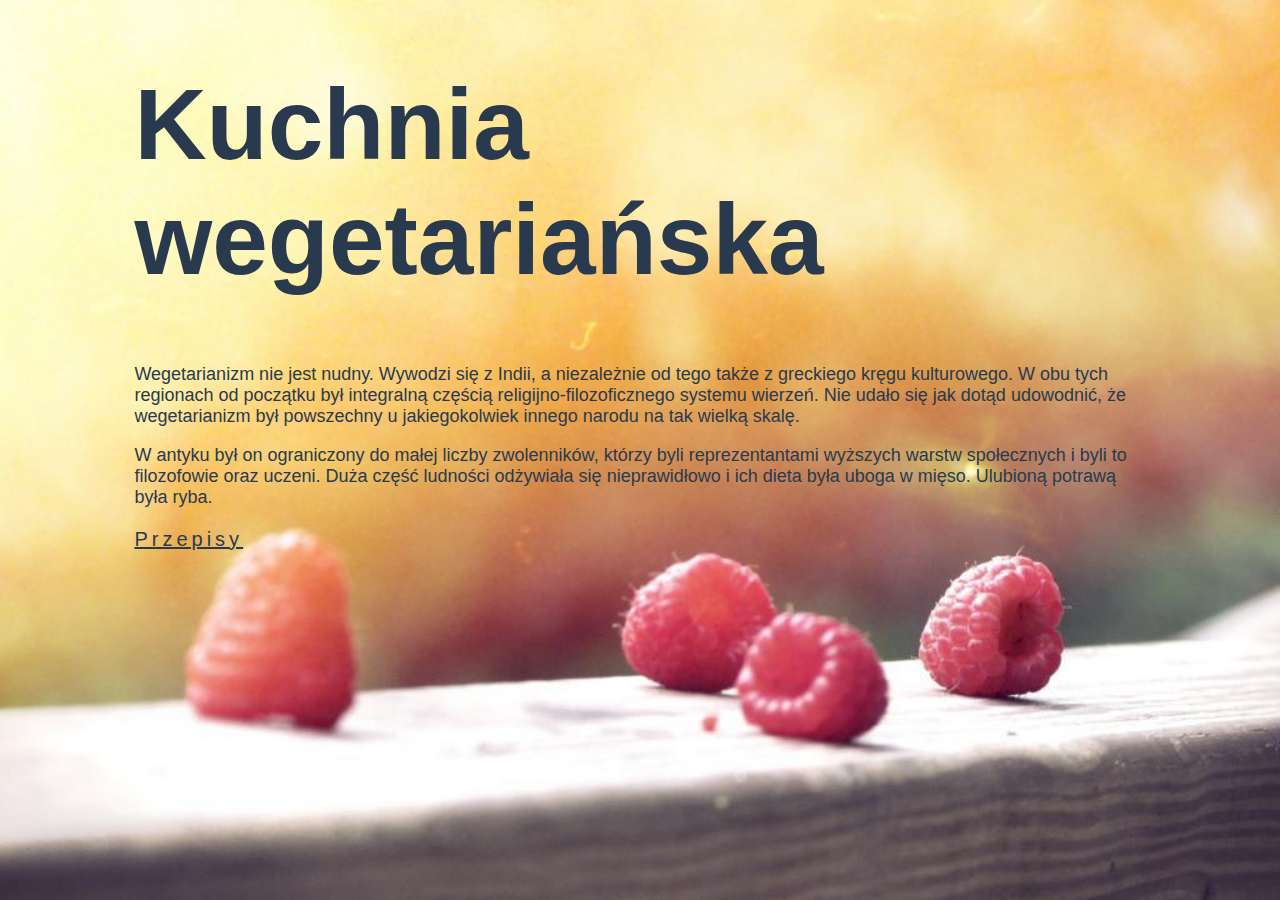
<file: KuchniaWege/index.html>
<!DOCTYPE html>
<html lang="pl">
	<head>
		<meta charset="utf-8"/>
		<link rel="stylesheet" href="CSS/style.css" />
		<title>Strona z przepisami</title>
	</head>
	<body>
		<div id="kontener">
			<h1>Kuchnia wegetariańska</h1>
			<p>Wegetarianizm nie jest nudny. Wywodzi się z Indii, a niezależnie od tego także z greckiego kręgu kulturowego. W obu tych regionach od początku był integralną częścią religijno-filozoficznego systemu wierzeń. Nie udało się jak dotąd udowodnić, że wegetarianizm był powszechny u jakiegokolwiek innego narodu na tak wielką skalę.</p>
			<p>W antyku był on ograniczony do małej liczby zwolenników, którzy byli reprezentantami wyższych warstw społecznych i byli to filozofowie oraz uczeni. Duża część ludności odżywiała się nieprawidłowo i ich dieta była uboga w mięso. Ulubioną potrawą była ryba.</p>
			<p class="link"><a href="">Przepisy</a></p>
		</div>
	</body>
</html>
</file>
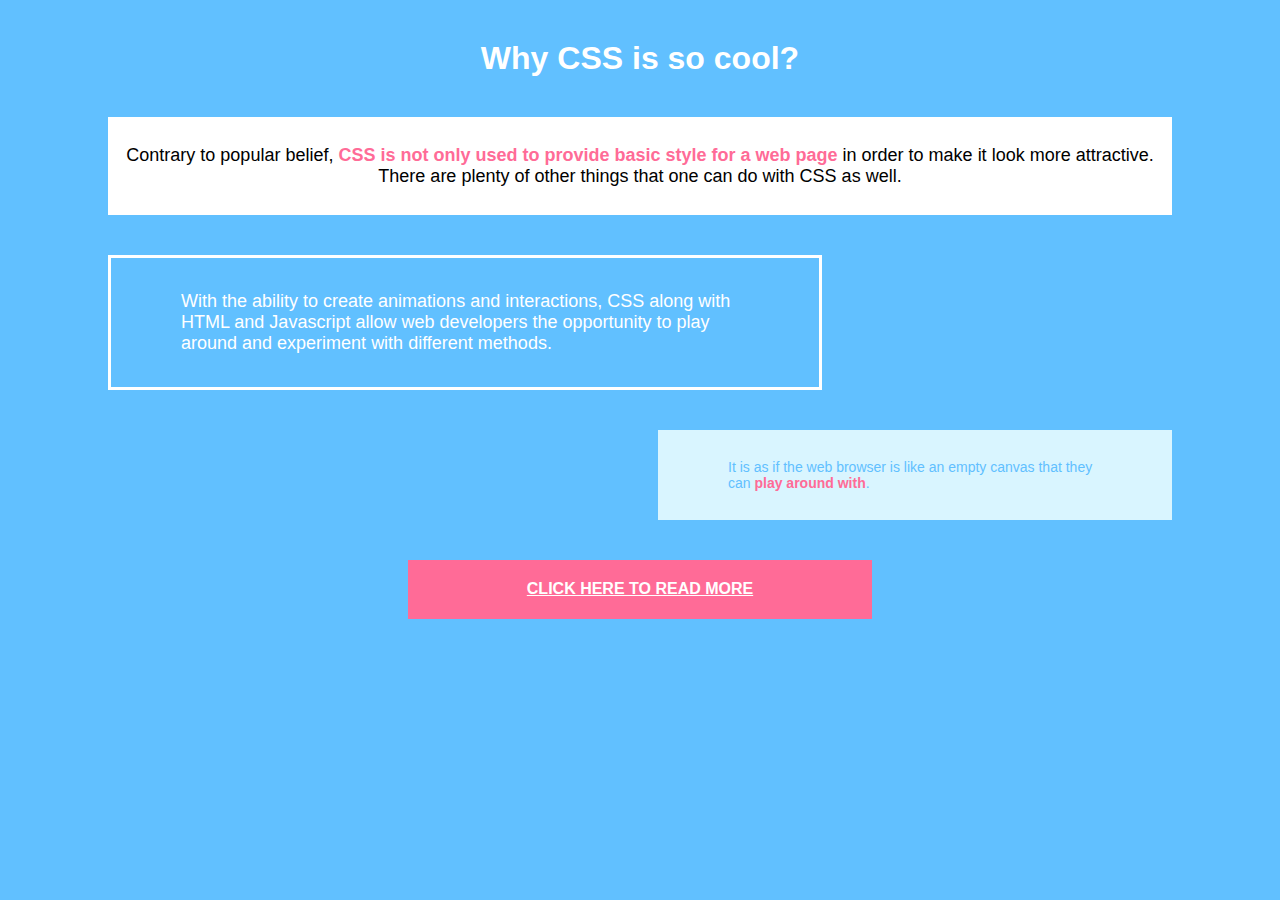
<file: PracaDomowa2/index.html>
<!DOCTYPE html>
<html>
	<head>
		<meta charset="utf-8"/>
		<link rel="stylesheet" href="style.css" />
		<title>Why CSS is so cool?</title>
	</head>
	<body>
	<h1>Why CSS is so cool?</h1>
	<div id="górny"><p>Contrary to popular belief,<span><b> CSS is not only used to provide basic style for a web page</b></span> in order to make it look more attractive. There are plenty of other things that one can do with CSS as well.</p></div>
		<div id="lewy"><p>With the ability to create animations and interactions, CSS along with HTML and Javascript allow web developers the opportunity to play around and experiment with different methods.</p></div>
		<div id="prawy"><p>It is as if the web browser is like an empty canvas that they can <span><b>play around with</b></span>.</p></div>
		<div id="dolny"<p><a href="http://www.hongkiat.com/blog/built-with-css"><b>CLICK HERE TO READ MORE</b></a></p></div>
	</body>
</html>
</file>
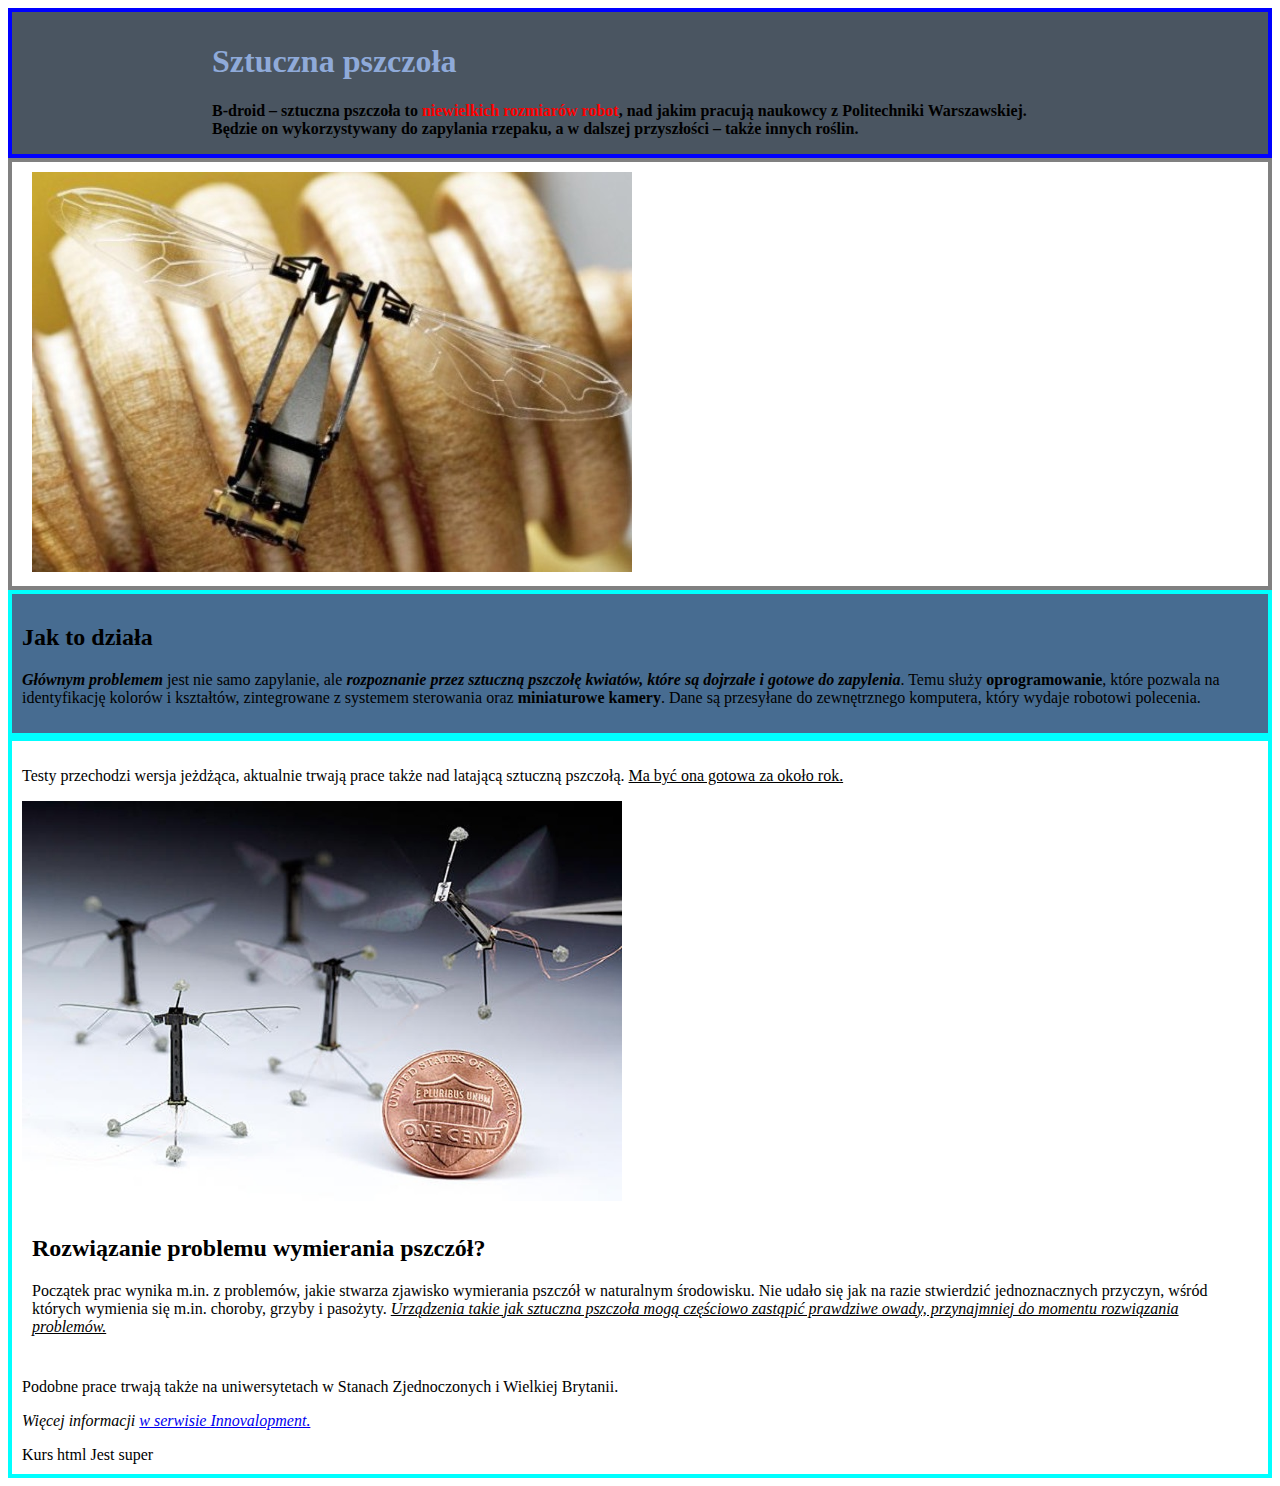
<file: StronaOPszczołach/index.html>
<!DOCTYPE html>
<html>
	<head>
		<meta charset="utf-8"/>
		<link rel="stylesheet" href="style.css" />
		<title>Innowacje</title>
	</head>
	<body>
		<div id="mojBlok1">
			<h1>Sztuczna pszczoła</h1>
			<p><b>B-droid – sztuczna pszczoła to <span id="wyroznienie">niewielkich rozmiarów robot</span>, nad jakim pracują naukowcy z Politechniki Warszawskiej. <br>Będzie on wykorzystywany do zapylania rzepaku, a w dalszej przyszłości – także innych roślin.</br></b></p></div>
		<div id="mojBlok2"><img src="sztucznapszczola2.jpg"/></div>
		<div id="mojBlok3"><h2>Jak to działa</h2>
			<p><b><i>Głównym problemem</i></b> jest nie samo zapylanie, ale <b><i>rozpoznanie przez sztuczną pszczołę kwiatów, które są dojrzałe i gotowe do zapylenia</i></b>. Temu służy <b>oprogramowanie</b>, które pozwala na identyfikację kolorów i kształtów, zintegrowane z systemem sterowania oraz <b>miniaturowe kamery</b>. Dane są przesyłane do zewnętrznego komputera, który wydaje robotowi polecenia.<p></div>
		<div id="mojBlok4"><p>Testy przechodzi wersja jeżdżąca, aktualnie trwają prace także nad latającą sztuczną pszczołą. <u>Ma być ona gotowa za około rok.</u></p>
			<img width="600" height="400" src="sztucznapszczola.jpg"/><div>
		<div id="mojBlok5"><h2>Rozwiązanie problemu wymierania pszczół?</h2>
			<p>Początek prac wynika m.in. z problemów, jakie stwarza zjawisko wymierania pszczół w naturalnym środowisku. Nie udało się jak na razie stwierdzić jednoznacznych przyczyn, wśród których wymienia się m.in. choroby, grzyby i pasożyty. <u><i>Urządzenia takie jak sztuczna pszczoła mogą częściowo zastąpić prawdziwe owady, przynajmniej do momentu rozwiązania problemów.</i></u></p></div>
		<div id="mojBlok6"><p>Podobne prace trwają także na uniwersytetach w Stanach Zjednoczonych i Wielkiej Brytanii.</p>
			<p><i>Więcej informacji <a href = "http://innovalopment.com/na-politechnice-warszawskie-trwaja-prace-nad-sztuczna-pszczola">w serwisie Innovalopment.</a></i></div>
				<span>Kurs html</span>
				<span>Jest super</span>
			</div>
	</body>
</html>
</file>
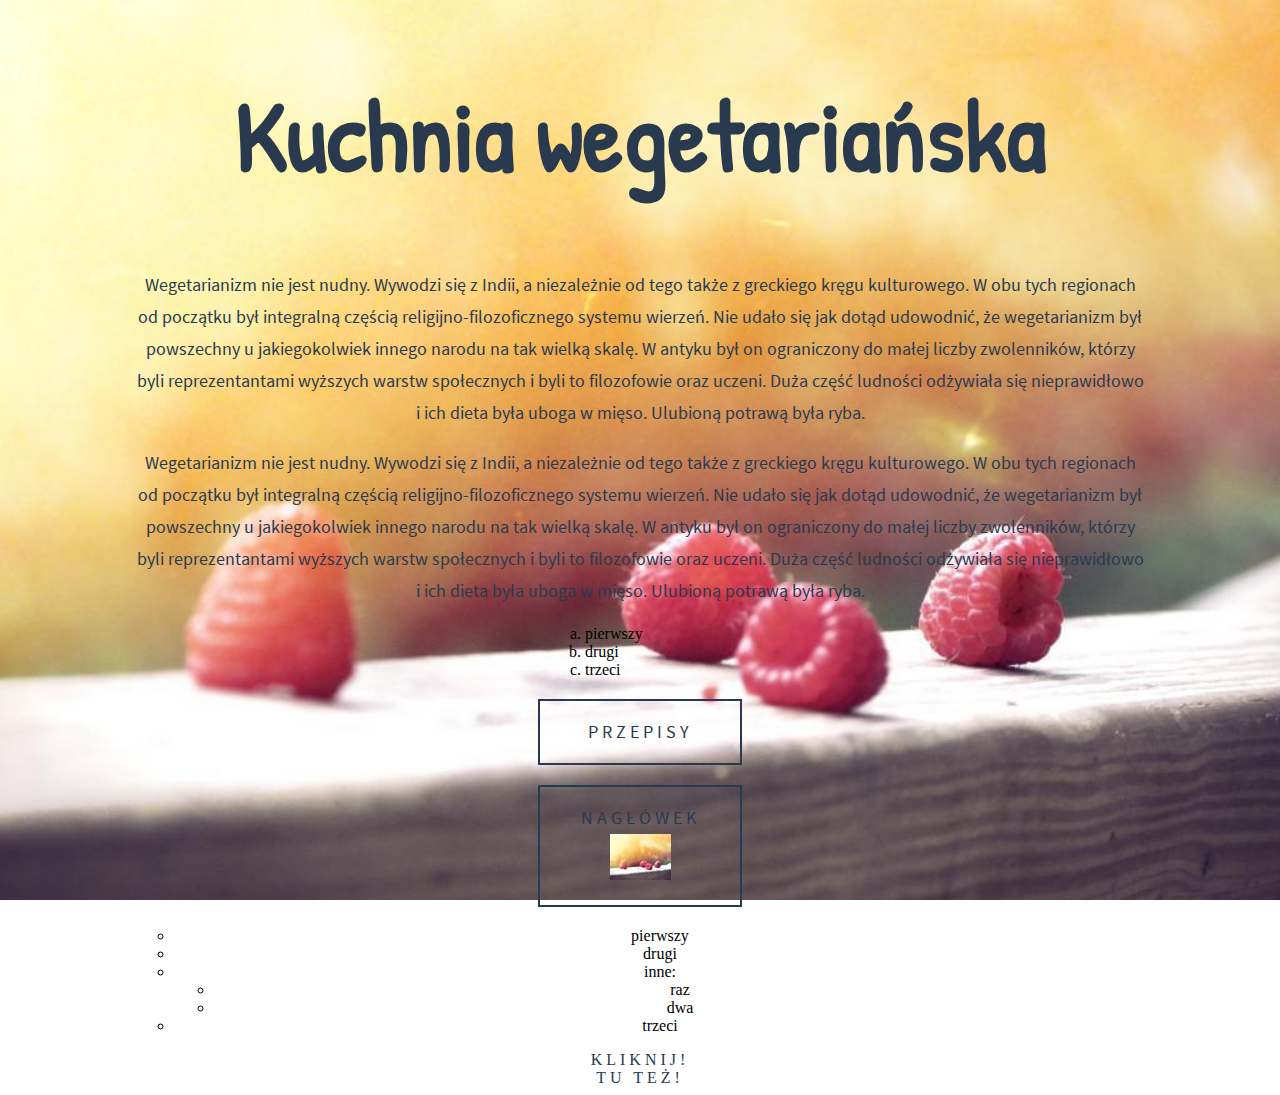
<file: Zajecia4/index.html>
<!DOCTYPE html>
<html lang="pl">
	<head>
		<meta charset="utf8" />
		<title>Praca domowa</title>
		<link rel="stylesheet" href="css/style.css" />
		<link href='http://fonts.googleapis.com/css?family=Source+Sans+Pro|Patrick+Hand&subset=latin,latin-ext' rel='stylesheet' type='text/css'>
	</head>
	<body>
		<div>
			<h1 id="naglowek">Kuchnia wegetariańska</h1>
			<p>
				Wegetarianizm nie jest nudny. Wywodzi się z Indii, a niezależnie od tego także z greckiego kręgu kulturowego. W obu tych regionach od początku był integralną częścią religijno-filozoficznego systemu wierzeń. Nie udało się jak dotąd udowodnić, że wegetarianizm był powszechny u jakiegokolwiek innego narodu na tak wielką skalę. W antyku był on ograniczony do małej liczby zwolenników, którzy byli reprezentantami wyższych warstw społecznych i byli to filozofowie oraz uczeni. Duża część ludności odżywiała się nieprawidłowo i ich dieta była uboga w mięso. Ulubioną potrawą była ryba.
			</p>
			<p>
				Wegetarianizm nie jest nudny. Wywodzi się z Indii, a niezależnie od tego także z greckiego kręgu kulturowego. W obu tych regionach od początku był integralną częścią religijno-filozoficznego systemu wierzeń. Nie udało się jak dotąd udowodnić, że wegetarianizm był powszechny u jakiegokolwiek innego narodu na tak wielką skalę. W antyku był on ograniczony do małej liczby zwolenników, którzy byli reprezentantami wyższych warstw społecznych i byli to filozofowie oraz uczeni. Duża część ludności odżywiała się nieprawidłowo i ich dieta była uboga w mięso. Ulubioną potrawą była ryba.
			</p>
			<ol>
				<li>pierwszy</li>
				<li>drugi</li>
				<li>trzeci</li>
			</ol>
			<p class="link">	
				<a href="http://www.google.com" target="_blank">Przepisy</a></p>
			<p class="link">	
				<a href="#naglowek">Nagłówek<br>
				<img src="obrazki/berriesmale.jpg" /></a></p>
				<ul>
					<li>pierwszy</li>
					<li>drugi</li>
					<li>inne:
						<ul>
							<li>raz</li>
							<li>dwa</li>
						</ul>
					</li>
					<li>trzeci</li>
				</ul>
			<a href="http://www.google.com">Kliknij!</a>
			<a href="http://www.google.com">Tu też!</a>
		</div>
	</body>
</html>
</file>
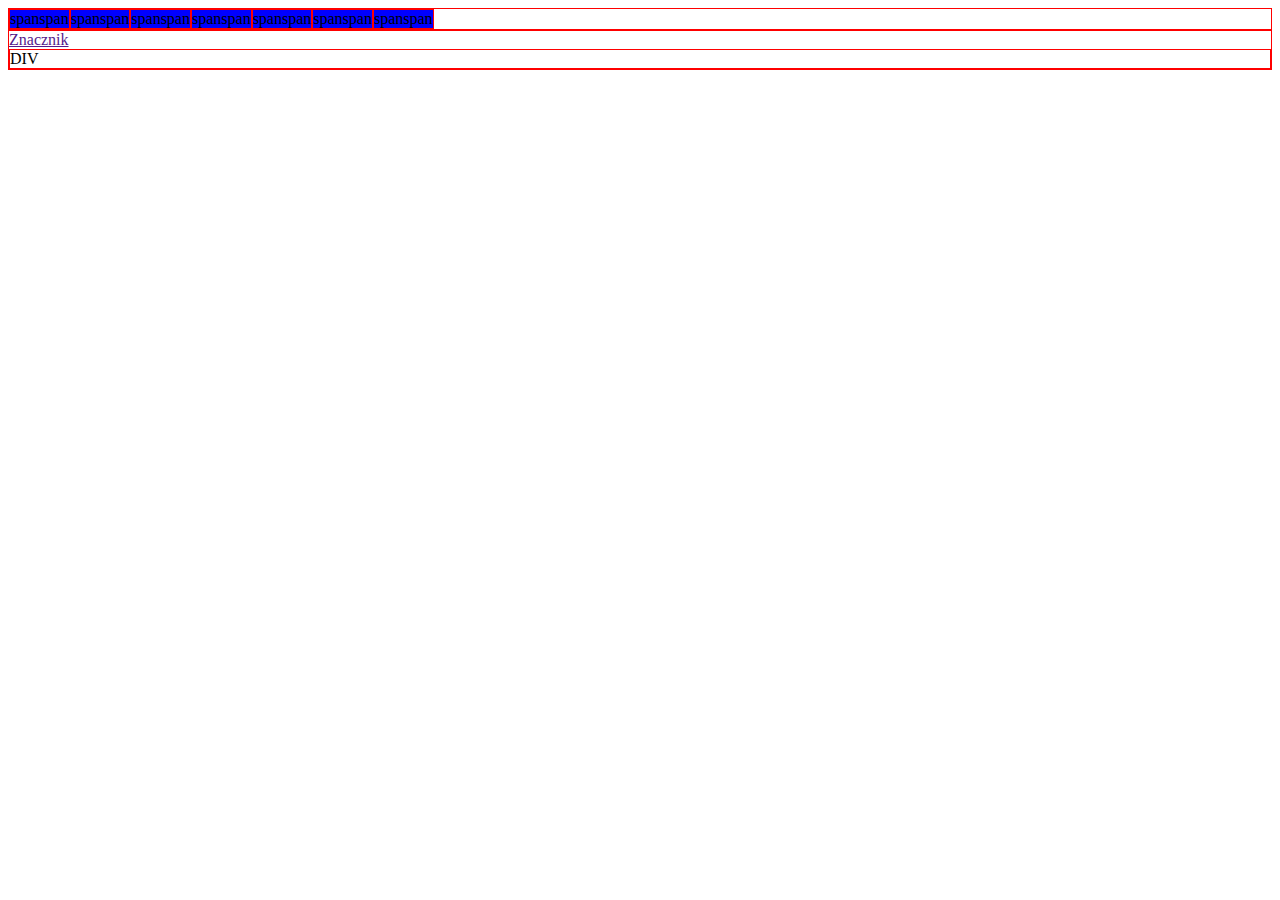
<file: Zajecia5/index.html>
<!DOCTYPE html>
<html>
<head>
	<meta charset="utf-8"/>
	<link rel="stylesheet" href="style.css" />
	<title></title>
</head>
<body>
	<div class="container">
		<span>spanspan</span>
		<span>spanspan</span>
		<span>spanspan</span>
		<span>spanspan</span>
		<span>spanspan</span>
		<span>spanspan</span>
		<span>spanspan</span>
		<div class="clearfix">
		</div>
		<a href="">Znacznik</a>
		<div>DIV</div>
	</div>
</body>
</html>
</file>
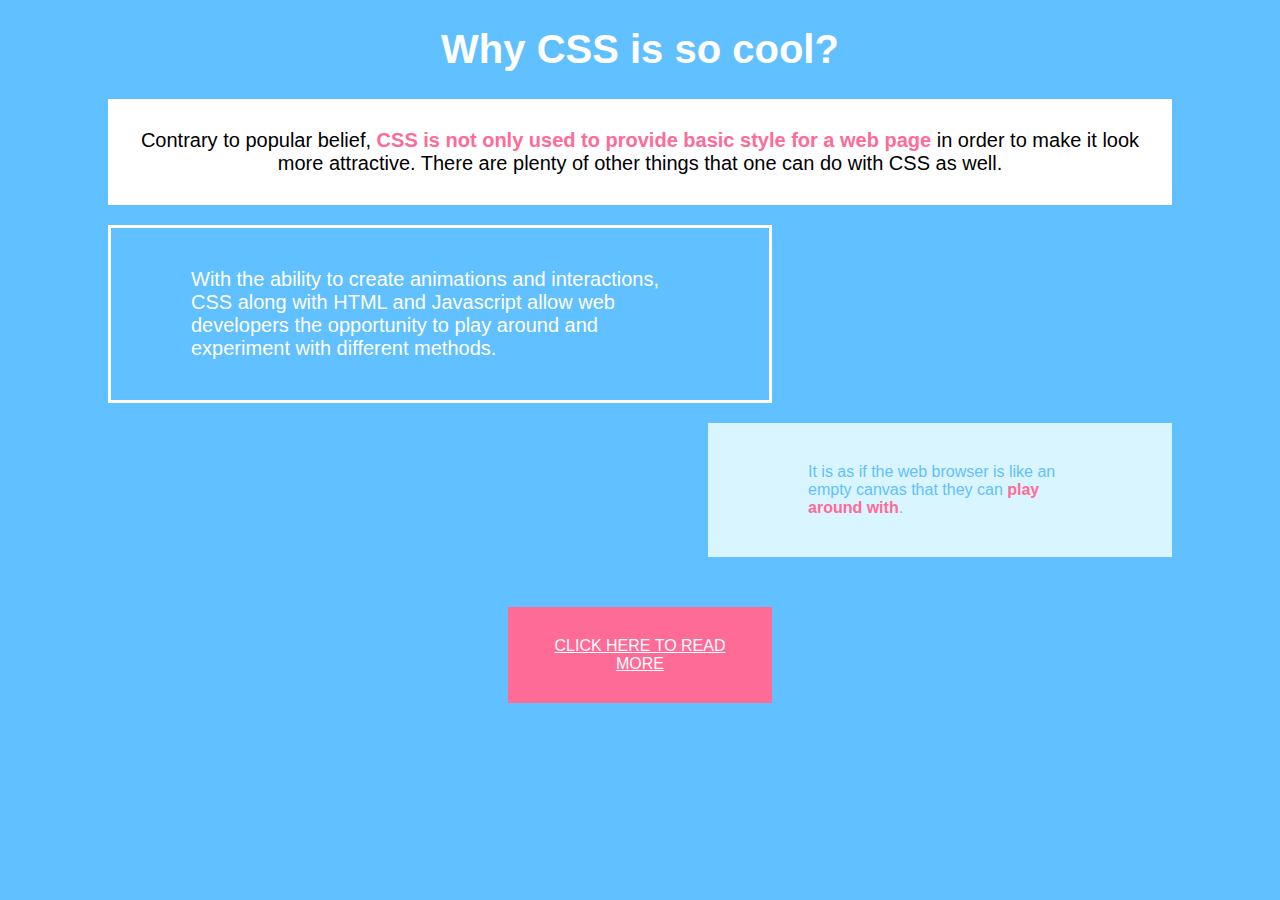
<file: Zajęcia3/index.html>
<!DOCTYPE html>
<html lang="pl">
	<head>
		<meta charset="utf-8"/>
		<link rel="stylesheet" href="style.css" />
		<title>Praca domowa</title>
	</head>
	<body>
		<div id="kontener">
			<h1>Why CSS is so cool?</h1>
			<p class="paragraf1">Contrary to popular belief, <span class="color"> CSS is not only used to provide basic style for a web page </span> in order to make it look more attractive. There are plenty of other things that one can do with CSS as well.</p>
			<p class="paragraf2">With the ability to create animations and interactions, CSS along with HTML and Javascript allow web developers the opportunity to play around and experiment with different methods.</p>
			<p class="paragraf3">It is as if the web browser is like an empty canvas that they can <span class="color">play around with</span>.</p>
			<p class="link"><a href="http://www.google.pl">CLICK HERE TO READ MORE</a></p>
		</div>
	</body>
</html>
</file>
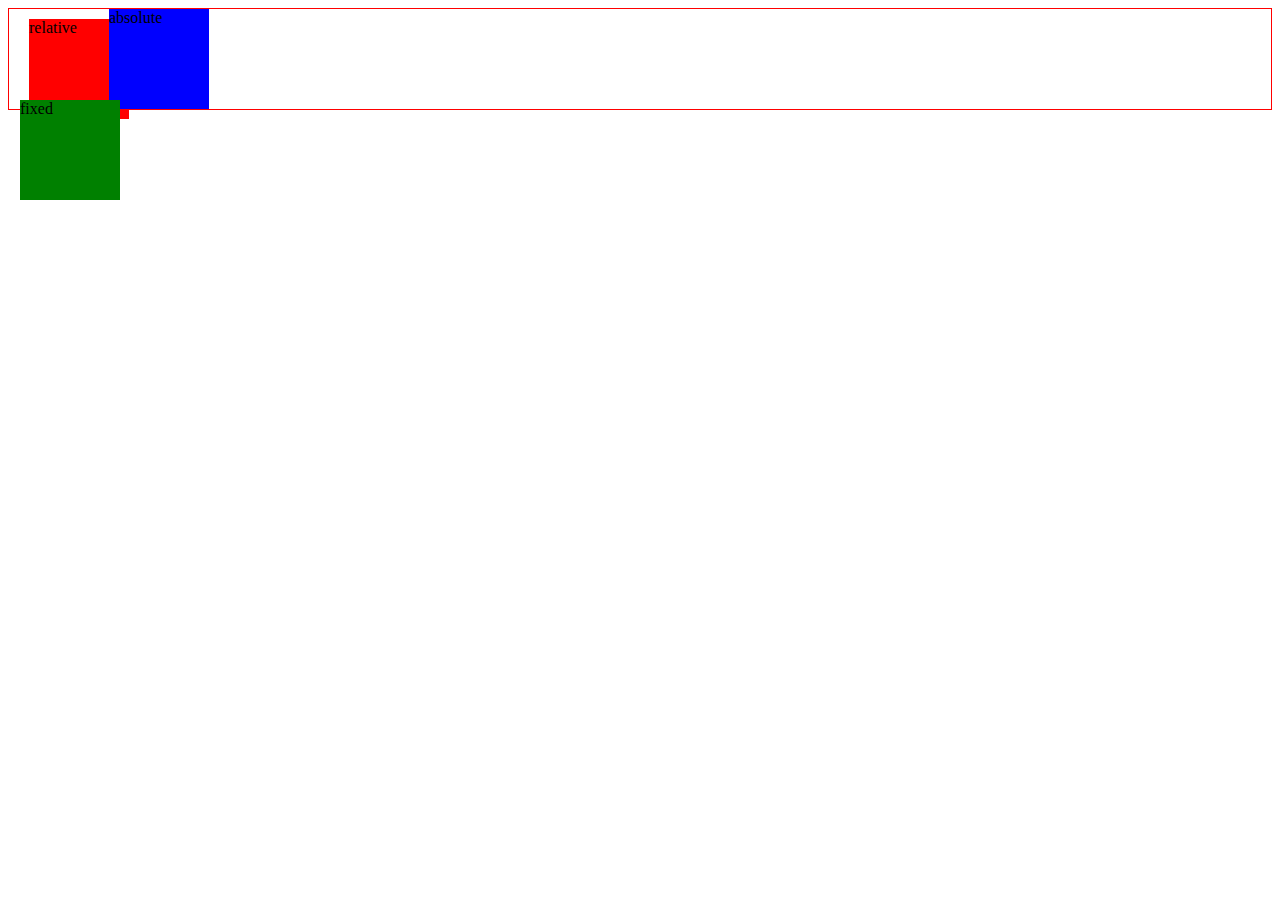
<file: Zajecia5/Nowy folder/index.html>
<!DOCTYPE html>
<html>
<head>
	<meta charset="utf-8"/>
	<link rel="stylesheet" href="style.css" />
	<title></title>
</head>
<body>
	<div class="container">
		<div class="box relative">relative
		</div>
		<div class="box absolute">absolute
		</div>
		<div class="box fixed">fixed
		</div>
	</div>
</body>
</html>
</file>
<file: KuchniaWege/CSS/style.css>
body {
	background: url("../Obrazki/berries.jpg");
	background-size: cover;
	background-repeat: no-repeat;
	font-family: Arial;
		color: #293A4F;
}

#kontener {
	width: 80%;
	margin: auto;
}

h1 {
font-size: 100px;
}

p {
font-size: 18px;
color: #293A4F;
}

.link {
	width: 200px;
	font-size: 20px;
	letter-spacing: 4px;
}

a {
color: #293A4F;
}
</file>
<file: PracaDomowa2/style.css>
body {
font-family: "Arial";
background-color: #61C0FF;
}

h1 {
text-align: center;
color: #ffffff;
margin-top: 40px;
margin-bottom: 40px;
}

#górny {
	background-color: #ffffff;
	margin-left: 100px;
	margin-right: 100px;
	margin-bottom: 40px;
	padding-left: 15px;
	padding-right: 15px;
	padding-top: 10px; 
	padding-bottom: 10px;
	text-align: center;
	font-size: 18px;
}

span {
	color: #FF6B97;
}

#lewy {
	border-style: solid;
	border-color: #ffffff;
	margin-left: 100px;
	margin-right: 450px;
	margin-bottom: 40px;
	padding-top: 15px;
	padding-bottom: 15px;
	padding-left: 70px;
	padding-right: 70px;
	color: #ffffff;
	font-size: 18px;
}

#prawy {
	background-color: #D9F5FF;
	margin-right: 100px;
	margin-left: 650px;
	margin-bottom: 40px;
	padding-top: 15px;
	padding-bottom: 15px;
	padding-left: 70px;
	padding-right: 70px;
	color: #61C0FF;
	font-size: 14px;
}

#dolny {
	background-color: #FF6B97;
	margin-left: 400px;
	margin-right: 400px;
	padding-top: 20px;
	padding-bottom: 5px;
	text-align: center;
}

a {
	color: #ffffff;
}
</file>
<file: StronaOPszczołach/style.css>
h1 {
	color: #8FAAD9;
}

#mojBlok1 {
	background: #4A5561;
	padding-top: 10px;
	padding-left: 200px;
	border: 4px solid blue;
	margin: 0px;
}
#mojBlok2 {
	background: #ffffff;
	padding: 10px 20px 10px 20px;
	border: 4px solid gray;
	margin: 0;
}
#mojBlok3 {
	background: #476C91;
	padding: 10px;
	border: 4px solid aqua;
	margin: 0;
}

#mojBlok4 {
	background: #ffffff;
	padding: 10px;
	border: 4px solid aqua;
	margin: 0;
}

#mojBlok5 {
	background: #3377BBF;
	padding: 10px;
	margin: 0;
}

#wyroznienie {
	color: red;
}
</file>
<file: Zajecia4/css/style.css>
@font-face {
	font-family: "Source Sans Pro";
	src: url("../fonts/SourceSansPro-Regular.ttf") format("truetype");
	font-weight: normal;
	font-style: normal;
}

html {
	background: url("../obrazki/berries.jpg") center center fixed;
	background-size: cover;
}

div {
	width: 80%;
	margin: 0 auto;
	text-align: center;
}

h1 {
	font-size: 100px;
	color: #293A4F;
	font-family: 'Patrick Hand', cursive;
}

p {
	font-size: 18px;
	color: #293A4F;
	line-height: 32px;
	font-family: "Source Sans Pro";
}

p.link {
	width: 200px;
	border: 2px solid #293A4F;
	padding: 15px 0;
	margin: 20px auto;
}

a {
	color: #293A4F;
	text-transform: uppercase;
	letter-spacing: 4px;
	text-decoration: none;
	display: block;
}

a:hover {
	color: white;
	text-decoration: underline;
}

a:visited {
	color: blue;
}

ol {
	list-style-type: lower-alpha;
	margin: 0 auto;
	width: 150px;
	text-align: left;
}
ul {
	list-style-type: circle;
}
</file>
<file: Zajecia5/style.css>
span{
	background: blue;
	display: inline-block;
	float: left;
}

div, span {
	border: solid 1px red;
}

.clearfix {
	clear: both;
	}
</file>
<file: Zajęcia3/style.css>
body {
	background-color: #61C0FF;
	font-family: Arial;
}

#kontener {
	margin: 0 100px;
}

h1 {
	color: #fff;
	text-align: center;
	font-size: 40px;
}

.paragraf1 {
	background-color: #fff;
	padding: 30px;
	font-size: 20px;
	text-align: center;
}
.color {
	color: #FF6B97;
	font-weight: bold;
}
.paragraf2 {
	border: 3px solid #fff;
	padding: 40px 80px;
	font-size: 20px;
	color: #fff;
	margin-right: 400px;
}
.paragraf3 {
	color: #61C0FF;
	background-color: #D9F5FF;
	padding: 40px 100px;
	margin-left: 600px;
}
.link {
	margin: 50px 400px;
	background-color: #FF6B97;
	padding: 30px;
	text-align: center;
}
a {
	color: #fff;
}
</file>
<file: Zajecia5/Nowy folder/style.css>
.box {
	display: inline-block;
	width: 100px;
	height: 100px;
	background: green;
}

.relative {
	position: relative;
	top: 10px;
	left: 20px;
	background: red;
}

.absolute {
	position: absolute;
	background: blue;
}

.container {
	border: solid 1px red;
}

.fixed {
	position: fixed;
	top: 100px;
	left: 20px;
	background: green;
}
</file>
